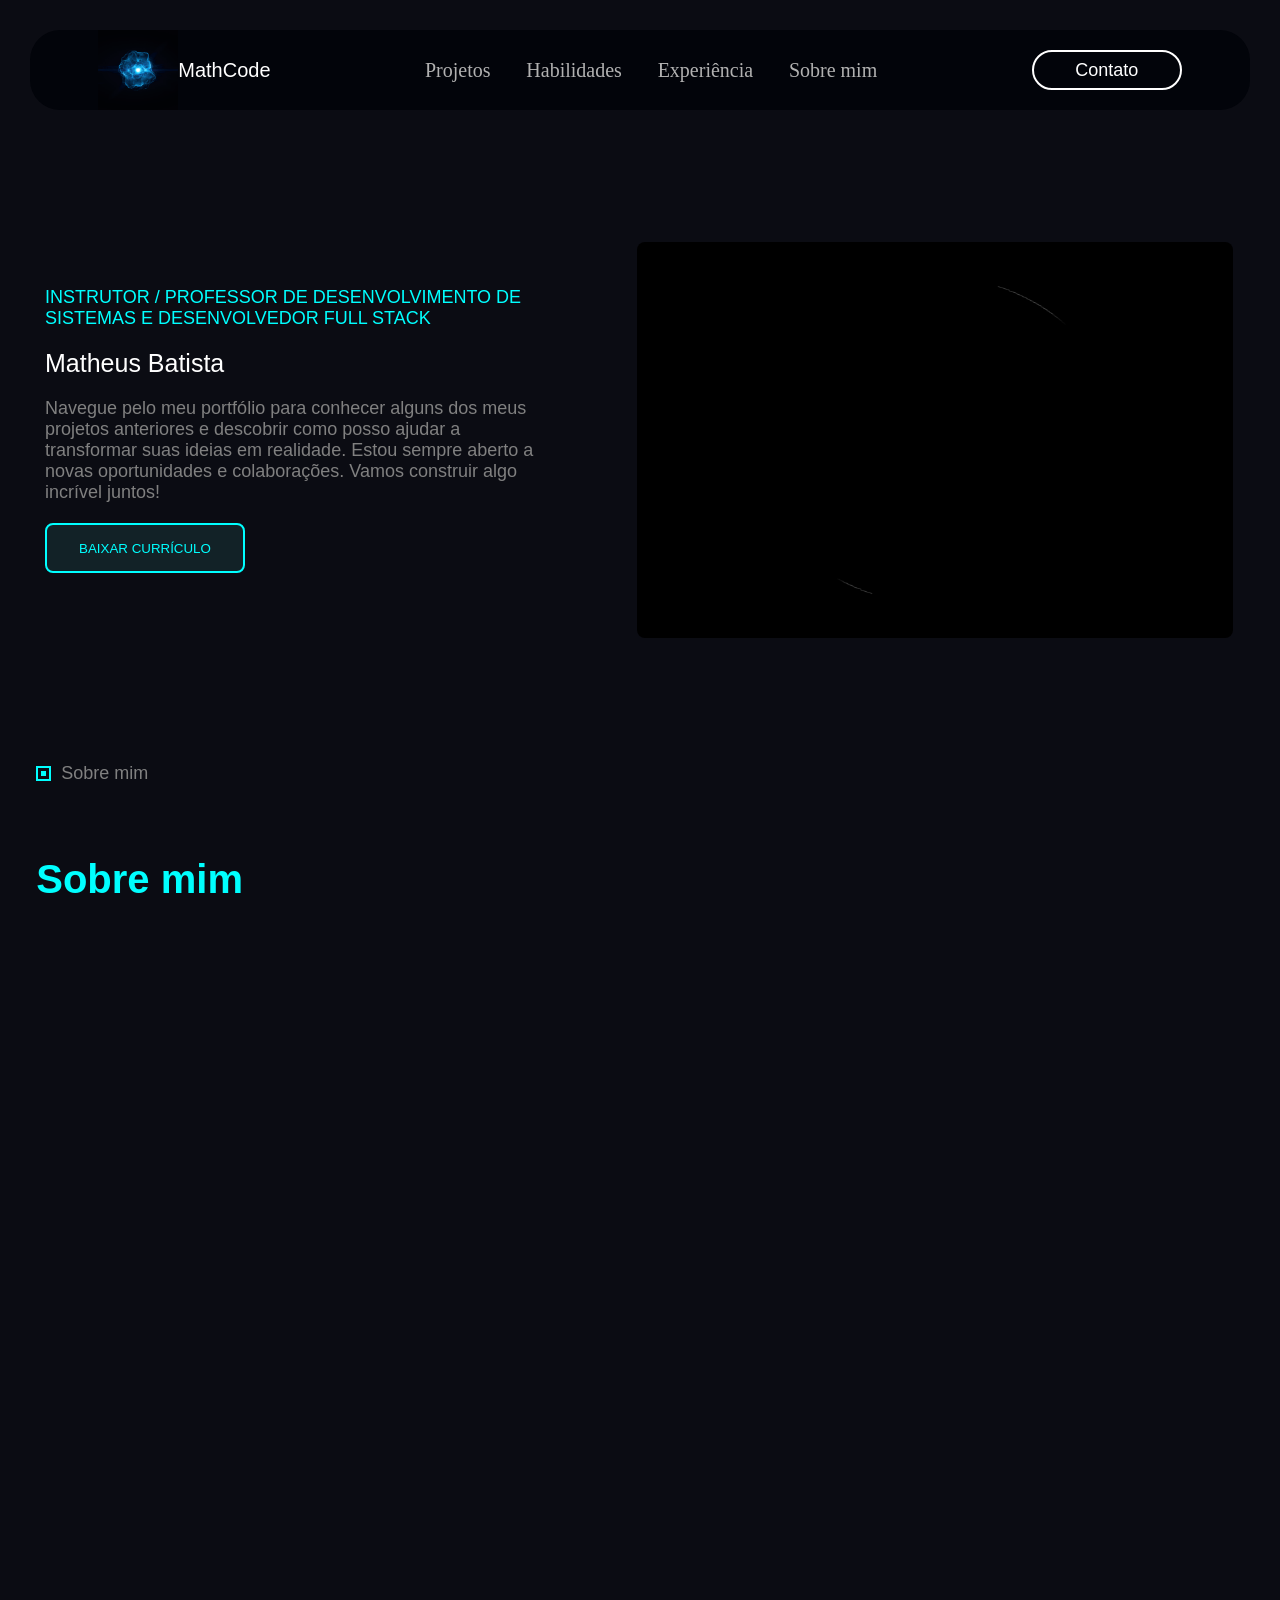
<file: index.html>
<!DOCTYPE html>
<html lang="pt-BR">
<head>
    <meta charset="UTF-8">
    <meta http-equiv="X-UA-Compatible" content="IE=edge">
    <meta name="viewport" content="width=device-width, initial-scale=1.0">
    <title>MathCode</title>
    <link rel="stylesheet" href="style.css">
</head>
<body>
    <!--Barra de navegação-->
    <header>
        <nav>
            <div class="logo-container">
                <img src="imgs/atom.gif" alt="Logo" class="logo">
                <p class="logo-name">MathCode</p>
            </div>

            <div class="nav-links">
                <ul>
                    <li><a href="#projects" class="nav-link">Projetos</a></li>
                    <li><a href="#skills" class="nav-link">Habilidades</a></li>
                    <li><a href="#experience" class="nav-link">Experiência</a></li>
                    <li><a href="#Me" class="nav-link">Sobre mim</a></li>
                </ul>
            </div>

            <div class="contact-button">
                <button><a href="#contact">Contato</a></button>
            </div>
        </nav>
    </header>

    <section>
        <div class="container">
            <div class="content">
                <p class="job">
                    INSTRUTOR / PROFESSOR DE DESENVOLVIMENTO DE SISTEMAS E
                    DESENVOLVEDOR FULL STACK</p>
                <p class="name">Matheus Batista</p>
                <p class="description">Navegue pelo meu portfólio para conhecer alguns dos meus projetos anteriores
                    e descobrir como posso ajudar a transformar suas ideias em realidade. 
                    Estou sempre aberto a novas oportunidades e colaborações. 
                    Vamos construir algo incrível juntos!</p>
                <button data-js="button-download-curriculum">BAIXAR CURRÍCULO</button>
                <a class="download" href="Currículo Matheus Batista.pdf" download="Currículo Matheus Batista.pdf"></a>
            </div>
            <img src="imgs/gifProgramming.gif" class="imgScreenMain" alt="">
        </div>

    </section>

    <!--Sessão sobre mim-->
    <section id="Me">
        
        <div class="content-section-style content-section-me">
            <div class="text">
                <div class="title-section title-skills title-soft-skills">
                    <div class="border-div">
                        <div></div>
                    </div>
                    <p>Sobre mim</p>
                </div>
                <h1>Sobre mim</h1>
                <p>
                   Meu nome é Matheus, tenho 19 anos, e estou determinado 
                    a seguir uma carreira como instrutor/professor de 
                    desenvolvimento de sistemas web ou como desenvolvedor
                    de software. Atualmente, estou matriculado em um programa 
                    técnico na Proz Educação e cursando análise e desenvolvimento
                    de sistemas na Anhanguera, com planos futuros de embarcar
                    em uma graduação em Ciência da Computação. Sou uma pessoa 
                    criativa, lógica, empática e disciplinada, apaixonada por ajudar os outros.
                    </p>
                    <p>
                    Escolhi a área de ensino em desenvolvimento de sistemas porque
                        ela me permite aplicar todas as habilidades que possuo.
                        Trabalhar nesse campo é uma oportunidade para expressar 
                        as inúmeras ideias que surgem em minha mente, aplicando 
                        a lógica que tanto me fascina. Além disso, na área de
                        ensino em desenvolvimento de sistemas, posso interagir
                        com pessoas que compartilham interesses semelhantes, 
                        compartilhar conhecimento e aprender constantemente.
                </p>
                <p>
                    Tenho um profundo desejo de contribuir para o avanço tecnológico,
                    criando soluções que facilitem a vida das pessoas e tenham um
                    impacto positivo no mundo. Minha jornada como desenvolvedor de
                    software está apenas começando, e estou entusiasmado com os desafios 
                    e oportunidades que o futuro reserva. Estou determinado a dedicar 
                    minha energia e paixão para fazer uma diferença significativa no
                    campo da tecnologia.
                </p>
                <cite class="cite">"No futuro, a interseção entre tecnologia e humanidade trará avanços extraordinários, capacitando-nos a moldar o mundo à nossa imagem."</cite>
            </div>
            <img src="imgs/me.jpg" alt="Sobre mim">
        </div>
    </section>
    <!--Sessão de abilidades e projetos-->
        <!--Abilidades-->
        <section>
            <div class="container-skills">
                    
                <div class="title-section title-skills title-hard-skills">
                    <div class="border-div">
                        <div></div>
                    </div>
                    <p>Principais Hard skills</p>
                </div>
                
                <h3 class="feedback">Aperte encima dos ícones</h3>

                <div class="skills" id="skills">

                    <div class="hard-skills">

                        <div class="skill skill-html">
                            <div class="main-info">
                                <p>HTML</p>
                                <img src="imgs/html.png" alt="">
                                <div class="progress-bar-html"></div>
                            </div>

                            <div class="box-more-info box-more-info-html">
                                <img src="imgs/html.png" alt="">
                                <div>
                                    <p>Tenho um sólido domínio em HTML. Sou capaz de criar estruturas semânticas e funcionais para páginas web.</p>
                                </div>
                            </div>
                        </div>

                        <div class="skill skill-css">
                            <div class="main-info">
                                <p>CSS</p>
                                <img src="imgs/css.png" alt="">
                                <div class="progress-bar-css"></div>
                            </div>

                            <div class="box-more-info box-more-info-css">
                                <img src="imgs/css.png" alt="">
                                <div>
                                    <p>Tenho uma sólida compreensão de CSS, sou capaz de criar estilos atrativos e responsivos para aprimorar a aparência e o layout das páginas web.</p>
                                </div>
                            </div>
                        </div>

                        <div class="skill skill-js">
                            <div class="main-info">
                                <p>Java script</p>
                                <img src="/imgs/JavaScript.png" alt="">
                                <div class="progress-bar-js"></div>
                            </div>
                            <div class="box-more-info box-more-info-js">
                                <img src="imgs/JavaScript.png" alt="">
                                <div>
                                    <p>Tenho um amplo domínio em JavaScript, sou capaz de criar aplicações web interativas e dinâmicas, manipular eventos, lidar com solicitações HTTP e implementar lógica complexa.</p>
                                </div>
                            </div>
                        </div>

                        <div class="skill skill-node">
                            <div class="main-info">
                                <p>Node.js</p>
                                <img src="imgs/node.png" alt="">
                                <div class="progress-bar-node"></div>
                            </div>
                            <div class="box-more-info box-more-info-node">
                                <img src="imgs/node.png" alt="">
                                <div>
                                    <p>Estou nos estágios iniciais do aprendizado de Node.js, explorando os fundamentos dessa plataforma versátil para o desenvolvimento de aplicações server-side.</p>
                                </div>
                            </div>
                        </div>

                        <div class="skill skill-java">
                            <div class="main-info">
                                <p>Java</p>
                                <img src="imgs/java.png" alt="">
                                <div class="progress-bar-java"></div>
                            </div>
                            <div class="box-more-info box-more-info-java">
                                <img src="imgs/java.png" alt="">
                                <div>
                                    <p>Com um conhecimento sólido em Java, estou preparado para desenvolver aplicativos eficazes e eficientes.</p>
                                </div>
                            </div>
                        </div>

                        <div class="skill skill-spring">
                            <div class="main-info">
                                <p>Spring</p>
                                <img src="imgs/spring.png" alt="">
                                <div class="progress-bar-spring"></div>
                            </div>
                            <div class="box-more-info box-more-info-spring">
                                <img src="imgs/spring.png" alt="">
                                <div>
                                    <p>Com um conhecimento básico em Spring, sou capaz de desenvolver projetos simples e funcionais.</p>
                                </div>
                            </div>
                        </div>

                        <div class="skill skill-sql">
                            <div class="main-info">
                                <p>SQL</p>
                                <img src="imgs/sql.jpg" alt="">
                                <div class="progress-bar-sql"></div>
                            </div>
                            <div class="box-more-info box-more-info-sql">
                                <img src="imgs/sql.jpg" alt="">
                                <div>
                                    <p>Com um sólido conhecimento em SQL, estou preparado para projetar e gerenciar bancos de dados eficazmente, contribuindo para o desenvolvimento de aplicativos eficientes.</p>
                                </div>
                            </div>
                        </div>

                    </div>

                   <div class="title-section title-skills title-soft-skills">
                        <div class="border-div Soft">
                            <div></div>
                        </div>
                        <p>Principais Soft skills</p>
                    </div>

                    <div class="hard-skills soft-skills-styles">

                        <div class="skill skill-creativity">
                            <div class="main-info">
                                <p>Criatividade</p>
                                <img src="imgs/Criatividade.jpg" alt="">
                                <div class="progress-bar-creativity"></div>
                            </div>

                            <div class="box-more-info box-more-info-creativity">
                                <img src="imgs/Criatividade.jpg" alt="">
                                <div>
                                    <p>Uma pessoa com criatividade infinita: inspiração constante, soluções únicas e paixão pela inovação. Uma mente inquieta que nunca para. 💡🎨🚀🌟</p>
                                </div>
                            </div>
                        </div>

                        <div class="skill skill-resolutionOfProblems">
                            <div class="main-info">
                                <p>Solução de problemas</p>
                                <img src="imgs/Resolution of problem img.jpg" alt="">
                                <div class="progress-bar-resolutionOfProblems"></div>
                            </div>

                            <div class="box-more-info box-more-info-resolutionOfProblems">
                                <img src="imgs/Resolution of problem img.jpg" alt="">
                                <div>
                                    <p>Sou um "solucionador de enigmas", sempre pronto para encontrar soluções criativas e eficazes para desafios. A resolução de problemas é a minha maior força. 🧩🔍🚀💪</p>
                                </div>
                            </div>
                        </div>

                        <div class="skill skill-communication">
                            <div class="main-info">
                                <p>Comunicação</p>
                                <img src="imgs/commnucation img.png" alt="">
                                <div class="progress-bar-communication"></div>
                            </div>

                            <div class="box-more-info box-more-info-communication">
                                <img src="imgs/commnucation img.png" alt="">
                                <div>
                                    <p>Minha abordagem na resolução de desafios envolve uma comunicação cuidadosa e eficaz, garantindo que todas as partes envolvidas estejam alinhadas e compreendam as metas e estratégias 🗣️📝📚</p>
                                </div>
                            </div>
                        </div>

                        <div class="skill skill-team-work">
                            <div class="main-info">
                                <p>Trabalho em equipe</p>
                                <img src="imgs/equipe.jpg" alt="">
                                <div class="progress-bar-team-work"></div>
                            </div>

                            <div class="box-more-info box-more-info-team-work">
                                <img src="imgs/equipe.jpg" alt="">
                                <div>
                                    <p>Uma pessoa que brilha quando colabora com outros. Sou um membro dedicado, comunicativo e confiável da equipe, sempre disposto a compartilhar conhecimento, ouvir as ideias dos colegas e trabalhar juntos para alcançar objetivos comuns. 🤝💬🤗</p>
                                </div>
                            </div>
                        </div>
                        
                        <div class="skill skill-adaptability">
                            <div class="main-info">
                                <p>Adaptabilidade</p>
                                <img src="imgs/adaptability.png" alt="">
                                <div class="progress-bar-adaptability"></div>
                            </div>

                            <div class="box-more-info box-more-info-adaptability">
                                <img src="imgs/adaptability.png" alt="">
                                <div>
                                    <p>Uma pessoa incrivelmente adaptável, pronta para abraçar mudanças e aprender com elas. Sempre flexível, eu me ajusto a novos desafios com confiança e criatividade. 🌟🔄💪</p>
                                </div>
                            </div>
                        </div>  

                        <div class="skill skill-empathy">
                            <div class="main-info">
                                <p>Empatia</p>
                                <img src="imgs/empatia.jpg" alt="">
                                <div class="progress-bar-empathy"></div>
                            </div>

                            <div class="box-more-info box-more-info-empathy">
                                <img src="imgs/empatia.jpg" alt="">
                                <div>
                                    <p>Uma pessoa incrivelmente empática, capaz de compreender as emoções e perspectivas dos outros. Sou uma força de apoio para todos à minha volta. 💖👂</p>
                                </div>
                            </div>
                        </div>

                    </div>
                    
                </div>
            </div>

            <!--Projetos-->
            <div class="container-projects">

                <div class="title-section title-projects section-project-title" id="projects">
                    <div class="border-div">
                        <div></div>
                    </div>
                    <p>Laboratório</p>
                </div>

                <div class="projects">

                    <div class="project">
                        <img src="imgsProjects/Ballon-pop-mania/img1.png" alt="">
                        <div class="text-project">
                            <p>Balloon Pop Mania</p>
                            <p>Um joguinho de estourar balões com algumas funcionalidades</p>
                            <button><a href="https://joguinho-de-estourar-baloes.vercel.app/">Ver</a></button>
                        </div>
                    </div>

                    <div class="project">
                        <img src="imgsProjects/todo-list.png" alt="">
                        <div class="text-project">
                            <p>to-do list</p>
                            <p>Uma aplicação simples onde o usuário pode adicionar, remover e pesquisar tarefas</p>
                            <button><a href="/todo/todoList.html">Ver</a></button>
                        </div>
                    </div>

                    <div class="project">
                        <img src="imgsProjects/weather-app/img1.png" alt="">
                        <div class="text-project">
                            <p>Weather App</p>
                            <p>Uma aplicação para pesquisar clima de qualquer lugar.</p>
                            <button><a href="https://weather-app-4wg6.vercel.app/">Ver</a></button>
                        </div>
                    </div>
                </div>
                
            </div>

        </section>

        <!--Sessão de Experiência profissional-->
        <section id="experience">
            <div class="content-section-experience content-section-style">
                <div class="text">
                    <div class="title-section title-skills title-soft-skills">
                        <div class="border-div Soft">
                            <div></div>
                        </div>
                        <p>Experiência profissinal</p>
                    </div>
                    <h1>Monitor / Instrutor</h1>
                    <p>
                        Como monitor / Instrutor na Proz Educação, lidero projetos de 
                        desenvolvimento de sistemas reais com os alunos, 
                        aplicando tecnologias como JavaScript, HTML e CSS. 
                        Seguimos o ciclo de vida do software, que engloba etapas
                        como levantamento e análise de requisitos, design do 
                        sistema, desenvolvimento, testes e manutenção. Durante 
                        todo esse processo, mantenho um compromisso sólido com 
                        prazos definidos, seguindo as melhores práticas de
                        desenvolvimento e metodologias. Paralelamente,
                        nos concentramos em aprimorar nossas habilidades interpessoais
                        (soft skills).
                    </p>
                </div>
                <img src="imgs/imgExperience.jpg" alt="monitor">
            </div>
        </section>
      
<footer>

    <div class="contact" id="contact">
        <p>Telefone: (31) 9 8730-4378</p>
        <p>Email: matheusbatista.rocha19@gmail.com</p>
        <p>git hub: <a href="https://github.com/Matthew159R">https://github.com/Matthew159R</a> </p>
    </div>
    <br>
    <div class="container-footer">
        <p>@ 2023 Matheus Batista Rocha - development and design by <span>Matheus Batista</span></p>
    </div>
</footer>
    
    <script src="app.js"></script>
</body>
</html>
</file>
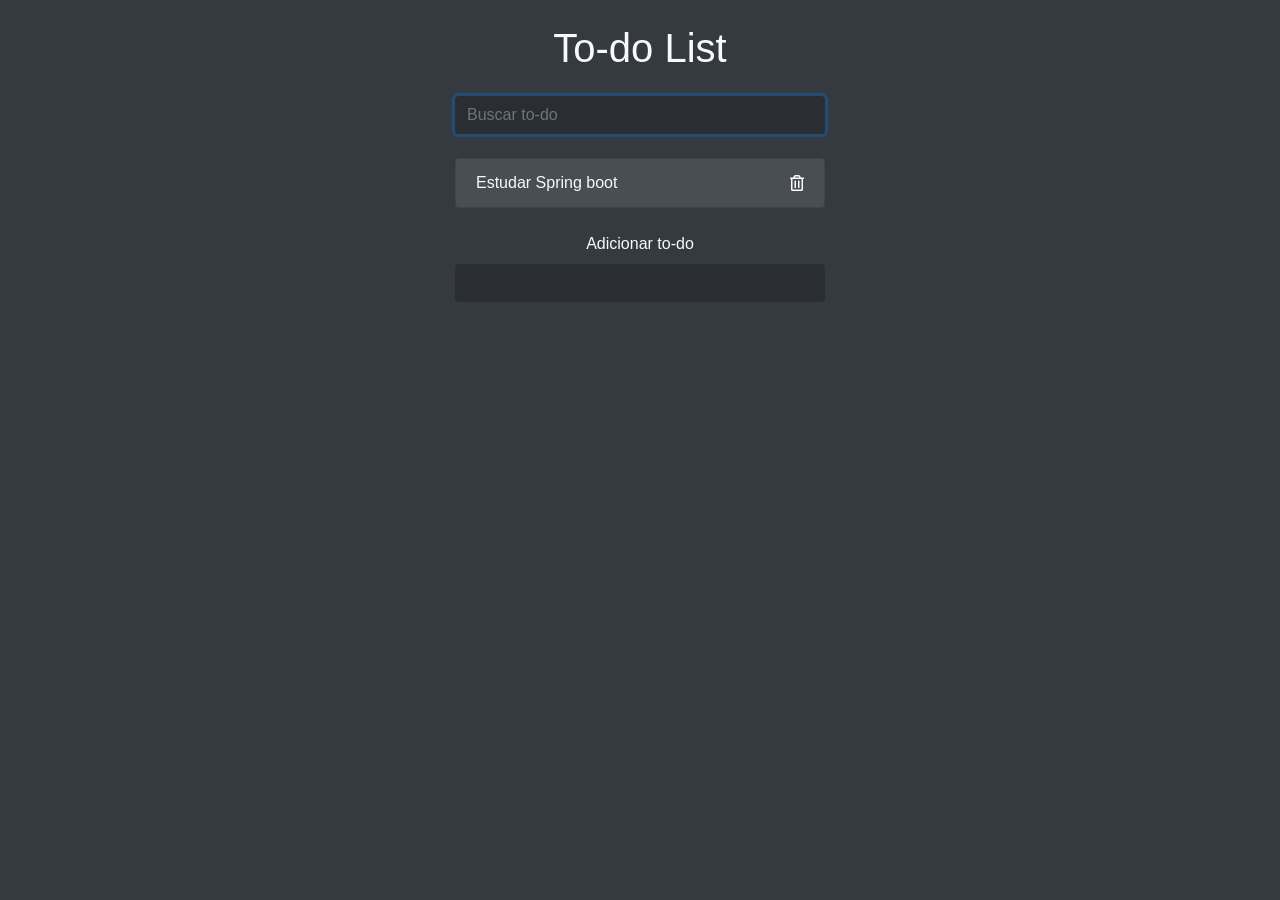
<file: todo/todoList.html>
<html lang="pt-BR">
<head>
  <meta charset="UTF-8">
  <meta name="viewport" content="width=device-width, initial-scale=1.0">
  <link rel="stylesheet" href="https://stackpath.bootstrapcdn.com/bootstrap/4.3.1/css/bootstrap.min.css" integrity="sha384-ggOyR0iXCbMQv3Xipma34MD+dH/1fQ784/j6cY/iJTQUOhcWr7x9JvoRxT2MZw1T" crossorigin="anonymous">
  <link rel="stylesheet" href="https://use.fontawesome.com/releases/v5.7.2/css/all.css" integrity="sha384-fnmOCqbTlWIlj8LyTjo7mOUStjsKC4pOpQbqyi7RrhN7udi9RwhKkMHpvLbHG9Sr" crossorigin="anonymous">
  <link rel="stylesheet" href="./todoList.css">
  <title>To-do List</title>
</head>
<body class="bg-dark">
  <div class="container">

    <header class="text-center text-light my-4">
      <h1 class="mb-4">To-do List</h1>
      <form class="form-search">
        <input class="form-control m-auto" type="text" name="search" placeholder="Buscar to-do" autofocus />
      </form>
    </header>

    <ul class="todos-container list-group mx-auto text-light">
      <li class="list-group-item d-flex justify-content-between align-items-center">
        <span>Estudar Spring boot</span>
        <i class="far fa-trash-alt delete"></i>
      </li>

    </ul>

    <form class="form-add-todo text-center my-4">
      <label class="text-light">Adicionar to-do</label>
      <input class="form-control m-auto" type="text" name="add" />
    </form>
  </div>

  <script src="todoList.js"></script>
</body>
</html>
</file>
<file: style.css>
* {
    margin: 0;
    padding: 0;
    box-sizing: border-box;
}
html {
    height: 100%;
    width: 100%;
    overflow-x: hidden;
}

body {
    height: 100%;
    width: 100%;
    background-color: rgb(11, 12, 19);
    overflow-x: hidden;
    /*    background-color: rgb(8, 45, 66);*/
}

@import url('https://fonts.googleapis.com/css2?family=Allerta+Stencil&display=swap');

.d-none {
    display: none;
}
/*-----Barra de navegação-----*/

header {
    width: 100%;
    padding: 30px;
}

nav {
    width: 100%;
    display: flex;
    justify-content: space-around;
    color: white;
    align-items: center;
    background-color: #02040a;
    border-radius: 30px;
    height: 80px;
}


.logo-container {
    display: flex;
    align-items: center;
    cursor: pointer;
}

    .logo-container img {
        width: 80px;
    }

    .logo-container p {
        font-size: 20px;
        font-family: 'Allerta Stencil', sans-serif;
    }
    

.nav-links {
    width: 40%;
}

    .nav-links ul {
        display: flex;
        justify-content: space-around;
        width: 100%;
        margin: 0 40px 0 0;
        list-style: none;
    }

    .nav-links a {
        text-decoration: none;
        color: rgb(177, 177, 177);
        font-size: 20px;
        padding: 5px;
        position: relative;
    }

@keyframes navLinks-animation-left {
    from {
        width: 0;
        transform: translateX(0);
    }
    to {
        width: 50%;
        transform: translateX(-100%);
    }
}

@keyframes navLinks-animation-right {
    from {
        width: 0;
    }

    to {
        width: 50%;
    }

}

@keyframes navLinks-animation-right-reverse {
    from {
        width: 50%;
    }
    to {
        width: 0;
    }
}

@keyframes navLinks-animation-left-reverse {
    from {
        width: 50%;
        transform: translateX(-100%);
    }
    to {
        width: 0;
        transform: translateX(0);
    }
}

.nav-link-LEFT-animation::after {
    content: '';
    position: absolute;
    width: 40%;
    height: 100%;
    top: 0;
    left: 50%;
    border-bottom: solid 3px rgb(12, 129, 129);
    animation: navLinks-animation-left 0.5s forwards;
}

.nav-link-LEFT-animation-reverse::after {
    content: '';
    position: absolute;
    width: 40%;
    height: 100%;
    top: 0;
    left: 50%;
    border-bottom: solid 3px rgb(12, 129, 129);
    animation: navLinks-animation-left-reverse 0.5s forwards;
}

.nav-link-RIGHT-animation::before {
    content: '';
    position: absolute;
    width: 40%;
    height: 100%;
    top: 0;
    left: 48%;
    border-bottom: solid 3px rgb(12, 129, 129); 
    animation: navLinks-animation-right 0.5s forwards; 
}

.nav-link-RIGHT-animation-reverse::before {
    content: '';
    position: absolute;
    width: 40%;
    height: 100%;
    top: 0;
    left: 48%;
    border-bottom: solid 3px rgb(12, 129, 129); 
    animation: navLinks-animation-right-reverse 0.5s forwards;
}

.contact-button {
    background-color: #02040a;
}
.contact-button a {
    text-decoration: none;
    color: white;
}

   .contact-button button {
    background-color: #02040a;
    border: solid 2px white;
    color: white;
    width: 150px;
    height: 40px;
    border-radius: 20px;
    cursor: pointer;
    font-family: 'Franklin Gothic Medium', 'Arial Narrow', Arial, sans-serif;
    font-size: 18px;
    }

@keyframes contact-button-hover-animation {
    from {
        transform: scale(1);
    }

    to {
        border-color: blue;
        color: blue;
        transform: scale(1.2);
    }
}
@keyframes contact-button-hover-animation-reverse {
    from {
        border-color: blue;
        color: blue;
        transform: scale(1.2);
    }

    to {
        transform: scale(1);
    }
}


.contact-button-hover-animation {
    animation: contact-button-hover-animation 0.3s forwards;
}
.contact-button-hover-animation-reverse {
    animation: contact-button-hover-animation-reverse 0.3s forwards;
} 

@keyframes contact-button-click-animation {
    from {
        transform: scale(1);
    }

    to {
        color: rgb(83, 83, 255);
        border-color: blue;
        transform: scale(0.9);
    }
}
.contact-button button:active {
    animation: contact-button-click-animation 0.1s forwards;
}

.container {
    display: flex;
    justify-content: space-around;
    padding: 100px 0 0 0;
    align-items: center;
}

    .container video {
        width: 600px;
        border-radius: 20px;
    }

    .content {
        display: flex;
        flex-direction: column;
        width: 500px;
        gap: 20px;
    }
        .job {
            color: aqua;
            font-family: sans-serif;
            font-size: 18px;
        }
        
        .name {
            font-size: 25px;
            color: white;
            font-family: Arial, Helvetica, sans-serif;
        }

        .description {
            color: gray;
            font-family: sans-serif;
            font-size: 18px;
            
        }

        .content button {
            width: 200px;
            height: 50px;
            background-color: rgb(18, 34, 39);
            border: solid 2px aqua;
            color: aqua;
            border-radius: 8px;
            cursor: pointer;
            font-family: sans-serif;
        }
        .content button a {
            text-decoration: none;
            color: white;
        }
        .imgScreenMain {
            width: 600px;
            height: 400px;
            border-radius: 10px;
            padding: 2px;
        }

        @keyframes button-content-animation-hover {
            from {
                transform: scale(1);
            }

            to {
                border-color: rgb(0, 116, 96);
                transform: scale(1.12);
            }
        }

@keyframes button-content-animation-hover-reverse {
    from {
        border-color: rgb(0, 116, 96);
        transform: scale(1.12);
    }
    
    to {
        transform: scale(1);
    }
}

@keyframes button-content-click-animation {
    from {
        transform: scale(1.12);
    }
    to {
        transform: scale(1);
        color: rgb(0, 116, 96);
        border-color: rgb(0, 116, 96);
    }
}

.content button:active {
    animation: button-content-click-animation 0.2s forwards;
}

.button-content-animation-hover {
    animation: button-content-animation-hover 0.4s forwards;
}
.button-content-animation-hover-reverse {
    animation: button-content-animation-hover-reverse 0.4s forwards;
}
   
.download {
    opacity: 0;
    width: 0;
    height: 0;
}

/*-----Sobre mim-----*/

.content-section-me img {
    width: 500px;
    box-shadow: 1px 1px 10px 1px white;
}

.content-section-me {
    margin-top: 20px;
}

.cite {
    font-size: 14px;
    color: white;
    width: 350px;
}

/*-----Sessão de abilidades e projetos------*/

.container-skills {
    margin: 50px 0 0 0;
    width: 100%;
    height: 80vh;
    display: flex;
    flex-direction: column;
    justify-content: space-around;
    flex-wrap: wrap;
    align-items: center;
    color: white;
    padding: 40px;
}


.title-section {
    display: flex;
    gap: 10px;
    align-items: center;
}

.border-div div {
    width: 5px;
    height: 5px;
    background-color: aqua;
}

.border-div {
    border: solid 2px aqua;
    display: flex;
    justify-content: center;
    align-items: center;
    width: 15px;
    height: 15px;
}

.title-section  p {
    font-family: sans-serif;
}

.title-soft-skills {
    margin-top: 80px;
    margin-bottom: 20px;
}

.skills {
    display: flex;
    flex-direction: column;
    justify-content: space-around;
    align-items: center;
    height: 30vh;
    width: 100%;
}

.hard-skills {
    display: flex;
    justify-content: space-around;
    align-items: center;
    width: 100%;
    position: relative;
}


.soft-skills-styles {
    margin-top: 50px;
}

.skill {
    display: flex;
    flex-direction: column;
    justify-content: space-around;
    align-items: center;
    height: 15vh;
    width: 35vh;
}


.skill img {
    width: 50px;
    border-radius: 5px;
}

.skill p {
    font-family: Arial, Helvetica, sans-serif;
    font-size: 18px;
}

.main-info {
   display: flex;
   flex-direction: column;
   align-items: center;
   height: 100%;
   justify-content: space-between;
}

.progress-bar-js {
    width: 60%;
    height: 7%;
    background-color: #1e2f3f;
    position: relative;
    display: flex;
    flex-direction: column;
    align-items: center;
}

.progress-bar-js::after {
    content: '';
    width: 70%;
    height: 50%;
    position: absolute;
    top: 2px;
    left: 0;
    background-color: yellow;
}

.progress-bar-html {
    width: 70%;
    height: 7%;
    background-color: #1e2f3f;
    position: relative;
    display: flex;
    flex-direction: column;
    align-items: center;
}
.progress-bar-html::after {
    content: '';
    width: 80%;
    height: 50%;
    position: absolute;
    top: 2px;
    left: 0;
    background-color: orange;
}

.progress-bar-css {
    width: 90%;
    height: 7%;
    background-color: #1e2f3f;
    position: relative;
    display: flex;
    flex-direction: column;
    align-items: center;
}
.progress-bar-css::after {
    content: '';
    width: 50%;
    height: 50%;
    position: absolute;
    top: 2px;
    left: 0;
    background-color: rgb(0, 60, 255);
}

.progress-bar-node {
    width: 90%;
    height: 7%;
    background-color: #1e2f3f;
    position: relative;
    display: flex;
    flex-direction: column;
    align-items: center;
}
.progress-bar-node::after {
    content: '';
    width: 20%;
    height: 50%;
    position: absolute;
    top: 2px;
    left: 0;
    background-color: rgb(0, 255, 0);
}
.progress-bar-java {
    width: 90%;
    height: 7%;
    background-color: #1e2f3f;
    position: relative;
    display: flex;
    flex-direction: column;
    align-items: center;
}
.progress-bar-java::after {
    content: '';
    width: 20%;
    height: 50%;
    position: absolute;
    top: 2px;
    left: 0;
    background-color: #ffffff;
}
.progress-bar-spring {
    width: 90%;
    height: 7%;
    background-color: #1e2f3f;
    position: relative;
    display: flex;
    flex-direction: column;
    align-items: center;
}
.progress-bar-spring::after {
    content: '';
    width: 20%;
    height: 50%;
    position: absolute;
    top: 2px;
    left: 0;
    background-color: rgb(0, 255, 0);
}
.progress-bar-sql {
    width: 90%;
    height: 7%;
    background-color: #1e2f3f;
    position: relative;
    display: flex;
    flex-direction: column;
    align-items: center;
}
.progress-bar-sql::after {
    content: '';
    width: 40%;
    height: 65%;
    position: absolute;
    top: 2px;
    left: 0;
    background-color: rgb(0, 0, 139);
}

.progress-bar-creativity {
    width: 52%;
    height: 7%;
    background-color: #1e2f3f;
    position: relative;
    display: flex;
    flex-direction: column;
    align-items: center;
}

.progress-bar-creativity::after {
    content: '';
    width: 90%;
    height: 50%;
    position: absolute;
    top: 2px;
    left: 0;
    background-color: rgb(0, 255, 242);
}

.progress-bar-resolutionOfProblems {
    width: 25%;
    height: 7%;
    background-color: #1e2f3f;
    position: relative;
    display: flex;
    flex-direction: column;
    align-items: center;
}

.progress-bar-resolutionOfProblems::after {
    content: '';
    width: 90%;
    height: 50%;
    position: absolute;
    top: 2px;
    left: 0;
    background-color: gray;
}

.progress-bar-communication {
    width: 45%;
    height: 7%;
    background-color: #1e2f3f;
    position: relative;
    display: flex;
    flex-direction: column;
    align-items: center;
}

.progress-bar-communication::after {
    content: '';
    width: 70%;
    height: 50%;
    position: absolute;
    top: 2px;
    left: 0;
    background-color: green;
}

.progress-bar-team-work {
    width: 30%;
    height: 7%;
    background-color: #1e2f3f;
    position: relative;
    display: flex;
    flex-direction: column;
    align-items: center;
}

.progress-bar-team-work::after {
    content: '';
    width: 65%;
    height: 50%;
    position: absolute;
    top: 2px;
    left: 0;
    background-color: orange;
}

.progress-bar-adaptability {
    width: 40%;
    height: 7%;
    background-color: #1e2f3f;
    position: relative;
    display: flex;
    flex-direction: column;
    align-items: center;
}

.progress-bar-adaptability::after {
    content: '';
    width: 80%;
    height: 50%;
    position: absolute;
    top: 2px;
    left: 0;
    background-color: rgb(255, 47, 47);
}

.progress-bar-empathy {
    width: 75%;
    height: 7%;
    background-color: #1e2f3f;
    position: relative;
    display: flex;
    flex-direction: column;
    align-items: center;
}

.progress-bar-empathy::after {
    content: '';
    width: 80%;
    height: 50%;
    position: absolute;
    top: 2px;
    left: 0;
    background-color: pink;
}



.box-more-info {
    width: 20%;
    display: flex;
    flex-direction: column;
    gap: 10px;
    position: absolute;
    top: 0;
    border-radius: 5px;
    padding: 10px;
    display: none;
}

.box-more-info div {
    display: flex;
    flex-direction: column;
    align-items: center;
    justify-content: center;
    gap: 10px;
}

.box-more-info p {
    text-align: center;
    font-size: 16px;
    font-family: Arial, Helvetica, sans-serif;
}

.box-more-info p:nth-of-type(2) {
    font-size: 25px;
    background-color: #02040a;
    border-radius: 5px;
}

.box-more-info img {
    width: 30%;
}

.box-more-info-node {
    background-color: rgb(37, 37, 78);
    box-shadow: 1px 1px 10px 1px green;
}

.box-more-info-js {
    background-color: rgb(37, 37, 78);
    box-shadow: 1px 1px 10px 1px yellow;
}

.box-more-info-js p:nth-of-type(2) {
    color: white;
}

.box-more-info-css {
    background-color: rgb(37, 37, 78);
    box-shadow: 1px 1px 10px 1px blue;
}

.box-more-info-html {
    background-color: rgb(37, 37, 78);
    box-shadow: 1px 1px 10px 1px orange;
}
.box-more-info-java {
    background-color: rgb(37, 37, 78);
    box-shadow: 1px 1px 10px 1px orange;
}
.box-more-info-spring {
    background-color: rgb(37, 37, 78);
    box-shadow: 1px 1px 10px 1px green;
}
.box-more-info-sql {
    background-color: rgb(37, 37, 78);
    box-shadow: 1px 1px 10px 1px rgb(109, 109, 255);
}

.box-more-info-creativity {
    background-color: rgb(37, 37, 78);
    box-shadow: 1px 1px 10px 1px aqua;
}

.box-more-info-resolutionOfProblems {
    background-color: rgb(37, 37, 78);
    box-shadow: 1px 1px 10px 1px gray;
}

.box-more-info-communication {
    background-color: rgb(37, 37, 78);
    box-shadow: 1px 1px 10px 1px  green;
}

.box-more-info-team-work {
    background-color: rgb(37, 37, 78);
    box-shadow: 1px 1px 10px 1px  orange;
}

.box-more-info-adaptability {
    background-color: rgb(37, 37, 78);
    box-shadow: 1px 1px 10px 1px  red;
}

.box-more-info-empathy {
    background-color: rgb(37, 37, 78);
    box-shadow: 1px 1px 10px 1px  rgb(255, 216, 216);
}

@keyframes box-more-info-hover-animation {
    from {
        transform: scale(0.2);
    }

    to {
        transform: scale(1);
    }
}

@keyframes box-more-info-hover-animation-reverse {
    from {
        transform: scale(1);
    }
 
    to {
        transform: scale(0.2);
    }
}

@keyframes boxMainInfo-hover-animation {
    from {
        transform: scale(1);
    }

    to {
        transform: scale(0);
    }
}

@keyframes boxMainInfo-hover-animation-reverse {
    from {
        transform: scale(0);
    }

    to {
        transform: scale(1);
    }
}

.box-more-info-hover-animation {
    animation: box-more-info-hover-animation 0.3s forwards;
}
.box-more-info-hover-animation-reverse {
    animation: box-more-info-hover-animation-reverse 0.3s forwards;
}

.boxMainInfo-hover-animation {
    animation: boxMainInfo-hover-animation 0.3s forwards;
}
.boxMainInfo-hover-animation-reverse {
    animation: boxMainInfo-hover-animation-reverse 0.3s forwards;
}


/*Laboratório*/

.container-projects {
    width: 100%;
    height: 60vh;
    display: flex;
    flex-direction: column;
    justify-content: space-around;
    align-items: center;
    margin: 100px 0 0 0;
}

.title-projects p {
    color: white;
}

.section-project-title {
    margin: 0 0 40px 0;
}

.projects {
    width: 100%;
    height: 50vh;
    display: flex;
    justify-content: space-around;
    align-items: center;
}

.project {
    display: flex;
    flex-direction: column;
    justify-content: center;
    gap: 20px;
    background-color: #2b3443;
    width: 22%;
    height: 55vh;
    padding: 20px 10px 10px 10px;
    position: relative;
    border-radius: 10px;
    border-top: solid 3px aquamarine;
    border-left: solid 3px rgb(0, 182, 121);
    border-bottom: solid 3px rgb(0, 133, 88);
    border-right: solid 3px rgb(0, 95, 63);
}
.project a {
    text-decoration: none;
    color: black;
} 

.project::after {
    content: '';
    width: 85%;
    height: 3%;
    position: absolute;
    top: -10px;
    left: 22px;
    border-top: 10px solid aqua;
    border-radius: 20px;
}

.project::before {
    content: '';
    width: 102%;
    height: 70%;
    position: absolute;
    top: 45px;
    left: -11px;
    border-left: solid 8px aqua;
    border-right: solid 8px aqua;
    border-radius: 10px;
}

.project button {
    align-self: flex-end;
    width: 100px;
    height: 30px;
    margin: 0 10px 20px 0;
    background-color: rgb(122, 255, 255);
    border: 0;
    border-radius: 2px;
    font-family: sans-serif;
    font-size: 18px;
    cursor: pointer;
}


.button-project-hover-animation {
    animation: button-project-hover-animation 0.5s forwards;
}
.button-project-hover-animation-reverse {
    animation: button-project-hover-animation-reverse 0.5s forwards;
}
@keyframes button-project-hover-animation {
    from {
        transform: scale(1);
        background-color: rgb(122, 255, 255);
        border: none;
        color: black;
    }

    to {
        transform: scale(1.2);
        border: solid 2px aqua;
        color: aqua;
        background: none;
    }
}

@keyframes button-project-hover-animation-reverse {
    from {
        transform: scale(1.2);
        border: solid 2px aqua;
        color: aqua;
        background: none;   
     }

    to {
        transform: scale(1);
        background-color: rgb(122, 255, 255);
        border: none;
        color: black;
    }
}

.project img {
    width: 100%;
    height: 100%;
    align-self: center;
    border-radius: 10px;
}

.carousel-img-project {
    width: 98%;
    height: 80%;
    align-self: center;
    border-radius: 10px;  
    position: relative;      
}

.carousel-img-project img {
    width: 100%;
    height: 100%;
    align-self: center;
    border-radius: 10px;  
    position: absolute;
    top: 0;
    left: 0;      
}

.text-project {
    display: flex;
    flex-direction: column;
    gap: 15px;
}

.text-project p {
    color: white;
}

.text-project p:nth-of-type(1) {
    font-size: 21px;
    font-family: sans-serif;
}

.text-project p:nth-of-type(2) {
    font-family: Arial, Helvetica, sans-serif;
    line-height: 1.8;
}

/* Sessão de experiência */

.content-section-style {
    display: flex;
    flex-direction: row;
    justify-content: space-around;
    align-items: center;
    width: 100%;
    padding: 20px;
}

.content-section-experience img {
    box-shadow: 1px 1px 4px 1px aqua;
    margin-top: 150px;
}

.content-section-experience {
    margin-top: 10px;
}


.content-section-style .text {
    display: flex;
    flex-direction: column;
    gap: 50px;
    margin-bottom: 30px;
}

.content-section-experience img {
    width: 600px;
}

.content-section-style img {
    border-radius: 4px;
}

.content-section-style h1 {
    color: aqua;
    font-family: sans-serif;
    font-size: 40px;
}

.content-section-style p {
    color: gray;
    font-family: sans-serif;
    font-size: 18px;
    width: 650px;
    line-height: 1.5;
}


/* Footer */

footer {
    background-color: #333; 
    color: #fff; 
    padding: 10px 0;
    text-align: center;
    margin-top: 50px;
  }
  
  .container-footer {
    max-width: 960px; 
    margin: 0 auto; 
  }
  
  .container-footer p {
    font-size: 14px;
  }
  
  .container-footer span {
    font-weight: bold; 
  }
  footer a {
    color: white;
  }

  .feedback {
    display: none;
  }



@media screen and (max-width: 768px) {
    body {
        font-size: 16px; 
    }

    nav {
        height: 40vh;
        padding: 0 20px 0 0;
    }

    .logo-container {
        align-self: flex-start;
    }
    nav ul {
        justify-content: space-around;
        height: 300px;
    }

    nav .contact-button {
        align-self: flex-start;
    }

    .content button {
        align-self: center;
    }

    .container {
        gap: 50px;
    }

    .feedback {
        display: flex;
        font-family: sans-serif;
        position: relative;
        left: 1000px;
    }

    .title-projects {
        margin: 0 0 500px 0;
    }
    
    header {
        padding: 20px 10px;
    }

    .logo-container {
        text-align: center;
    }

    .logo-container img {
        width: 50px; 
    }

    .logo-container p {
        font-size: 18px; 
    }

    .nav-links ul {
        display: flex;
        flex-direction: column;
        align-items: center;
        text-align: center;
    }

    .nav-links a {
        font-size: 18px; 
    }

    .contact-button button {
        width: 100px; 
        height: 30px; 
    }

    .container {
        flex-direction: column;
        padding: 20px;
        text-align: center;
    }

    .container video,
    .imgScreenMain {
        width: 100%; 
    }

    .content {
        width: 100%;
        text-align: center;
    }

    .job {
        font-size: 16px; 
    }

    .name {
        font-size: 22px; 
    }

    .description {
        font-size: 16px; 
    }

    .content button {
        width: 150px; 
        height: 40px; 
    }

    .title-skills {
        font-size: 18px; 
    }

    .skills {
        flex-direction: row;
        text-align: center;
        flex-wrap: wrap;
    }

    .hard-skills {
        flex-direction: row;
        align-items: center;
        flex-wrap: nowrap;
    }

    .main-info p {
        display: none;
    }

    .hard-skill img {
        width: 30px; 
    }

    .hard-skill p {
        font-size: 16px;
    }

    .box-more-info {
        width: 40%;
        margin: 20px auto;
        padding: 10px;
    }

    .box-more-info img {
        width: 40%; 
    }

    .container-projects {
        margin-top: 400px;
    }

    .projects {
        flex-direction: column;
        text-align: center;
        margin-top: 30px;
        gap: 80px;
        margin-top: 150px;
    }

    #projects {
        margin-top: 300px;
    }

    .project button {
        margin-bottom: 60px;
    }

    .project {
        width: 90%;
        margin: 0 auto 20px auto;
    }

    .box-more-info-html, .box-more-info-creativity {
        margin-left: 100px;
    }

    .box-more-info-sql, .box-more-info-empathy {
        margin-right: 100px;
    }

    .text-project p {
        font-size: 16px; 
    }

    .project img {
        width: 100%;
    }

    .project::before,
    .project::after {
        content: none; 
    }

    .carousel-img-project {
        width: 100%;
    }

    .carousel-img-project img {
        width: 100%;
    }

    #experience {
        margin-top: 1000px;
    }
    
    .content-section-style {
        flex-direction: column;
        align-items: center;        
    }

    .content-section-me p {
        margin: 0 0 0 50px;
        width: 320px;
        line-height: 1.8;
    }

    .content-section-me .title-soft-skills {
        margin-left: 50px;
    }
    
    .content-section-experience img {
        width: 500px;
        margin: 0 30px 80px 0;
    }

    .content-section-me h1 {
        margin-left: 50px;
    }

    .content-section-experience p {
        margin: 0 0 0 50px;
        width: 320px;
        line-height: 1.8;
    }
    .content-section-experience h1 {
        margin-left: 50px;
    }

    .content-section-style .title-soft-skills {
        margin-left: 40px;
    }

    .description {
        font-size: 18px;
    }

    @keyframes feedback-animation {
        from {
            left: 1000px;
        }

        to {
            left: 0;
        }
    }

    @keyframes feedback-animation-none {
        0% {
            left: 0;
        }

        50% {
            right: 80px;
        }
        80% {
            left: 1000px;
        }

        90% {
            display: none;
        }
    }

    .feedback-animation {
        animation: feedback-animation 1.5s forwards;
    }

    .feedback-animation-none {
        animation: feedback-animation-none 2s forwards;
    }
}
</file>
<file: todo/todoList.css>
.container {
  max-width: 400px;
}

input[type=text],
input[type=text]:focus {
  color: #fff;
  border: none;
  background: rgba(0,0,0,0.2);
  max-width: 400px;
}

.todos-container li {
  background: #484E53;
}

.delete {
  cursor: pointer;
}

.hidden {
  display: none;
}
</file>
